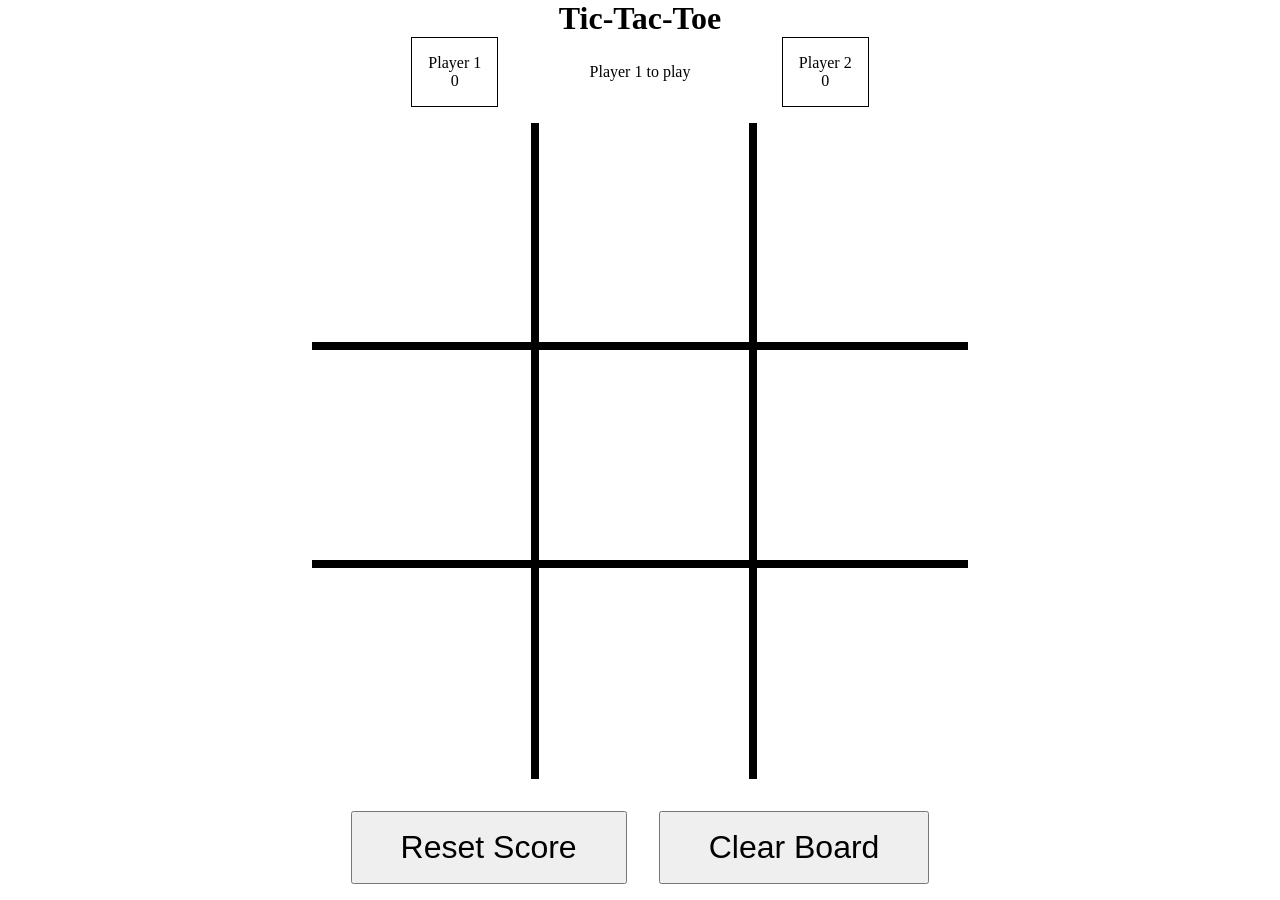
<file: index.html>
<!DOCTYPE html>
<html lang="en">

<head>
    <meta charset="UTF-8">
    <meta name="viewport" content="width=device-width, initial-scale=1.0">
    <title>Tic-tac-toe</title>
    <script src="./script/backend.js" defer></script>
    <script src="./script/frontend.js" defer></script>
    <link rel="stylesheet" href="./css/style.css">
</head>

<body>

    <dialog id="in">
        <form method="dialog">
            <label for="name1">Player 1 Name:</label>
            <input type="text" name="name" id="name1"><br>
            <label for="name2">Player 2 Name:</label>
            <input type="text" name="name" id="name2"><br>
            <button id="save">Save</button>
        </form>
    </dialog>

    <main>
        <div class="display">
            <h1>Tic-Tac-Toe</h1>
            <div class="scoreboard">
                <div id="play1" class="player">
                    <div class="name"></div>
                    <div class="score"></div>
                </div>
                <div class="message"></div>
                <div id="play2" class="player">
                    <div class="name"></div>
                    <div class="score"></div>
                </div>
            </div>
        </div>
        <div class="game">
            <div class="grid"></div>
        </div>
        <div class="controls">
            <button class="reset">Reset Score</button>
            <button class="restart">Clear Board</button>
        </div>
    </main>
</body>

</html>
</file>
<file: css/style.css>
* {
    margin: 0;
    margin: 0;
    box-sizing: border-box;
}

html,
body {
    width: 100vw;
    height: 100vh;
}

dialog {
    margin: auto;
}

main {
    height: 100%;
    display: grid;
    grid-template-rows: min-content 1fr min-content;
    gap: 1rem;
}

.display {
    display: flex;
    flex-direction: column;
    justify-content: center;
    align-items: center;
}

.scoreboard {
    width: 50%;
    display: flex;
    justify-content: space-evenly;
    align-items: center;
}

.player {
    border: 1px solid black;
    padding: 1rem;
}

.player:hover {
    cursor: pointer;
}

.score {
    text-align: center;
}

.game {
    display: flex;
    justify-content: center;
    align-items: center;
    height: 100%;
    width: 50%;
    justify-self: center;
}

.grid {
    aspect-ratio: 1 / 1;
    height: 100%;
    display: grid;
    grid-template-columns: repeat(3, 1fr);
    grid-template-rows: repeat(3, 1fr);
}

.controls {
    display: flex;
    justify-content: center;
}

.controls > button {
    margin: 1rem;
    padding: 1rem 3rem;
    font-size: 2rem;
}

.cell {
    display: flex;
    align-items: center;
    justify-content: center;
    font-size: 10rem;
    text-align: center;
    font-family: Arial, Helvetica, sans-serif;
    font-weight: bold;
    overflow: hidden;
}

.border-top {
    border-top: 0.5rem solid black;
}

.border-left {
    border-left: 0.5rem solid black;
}
</file>
